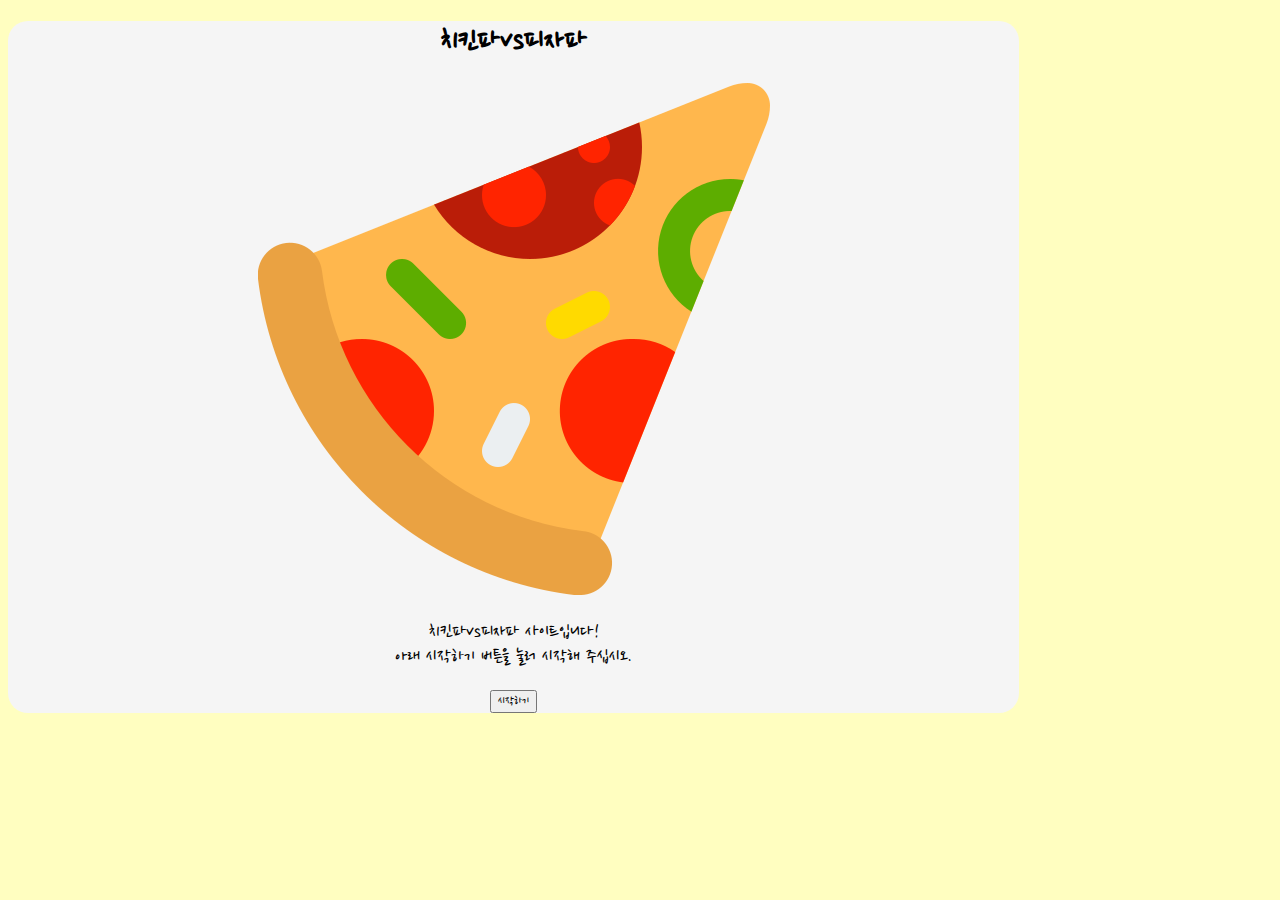
<file: index.html>
<!DOCTYPE html>
<html lang="ko" dir="ltr">
  <head>
      <meta charset="utf-8">
      <meta name="viewport" content="width=device-width, initial-scale=1">
      <meta name="author" content="namoham">
      <meta name="keywords" content="vs대결">
      <meta name="description" content="치킨파vs피자파">

      <!-- sns share -->
      <meta property="og:url" content="https://www.namoham.com/chickenpizza" />
      <meta property="og:title" content="오늘 당신은 치킨파 피자파" />
      <meta property="og:type" content="website" />
      <meta property="og:image" content="img/homeimg.png" />
      <meta property="og:description" content="당신은 치킨이 좋습니까 피자가 좋습니까" />

      <!--favicon-->
      <link rel="shortcut icon" href="img/favicon.ico">
      <link rel="apple-touch-icon-precomposed" href="img/favicon.ico" />

      <title>치킨파vs피자파</title>
      <link href="https://cdn.jsdelivr.net/npm/bootstrap@5.0.0-beta2/dist/css/bootstrap.min.css" 
            rel="stylesheet" 
            integrity="sha384-BmbxuPwQa2lc/FVzBcNJ7UAyJxM6wuqIj61tLrc4wSX0szH/Ev+nYRRuWlolflfl" 
            crossorigin="anonymous">
      <link rel="preconnect" href="https://fonts.gstatic.com">
      <link href="https://fonts.googleapis.com/css2?family=Nanum+Pen+Script&display=swap" rel="stylesheet">
      <link rel="stylesheet" href="./css/default.css">
      <link rel="stylesheet" href="./css/main.css">
      <link rel="stylesheet" href="./css/qna.css">
      <link rel="stylesheet" href="./css/animation.css">
      <link rel="stylesheet" href="./css/result.css">
      <script src="https://developers.kakao.com/sdk/js/kakao.js"></script>
      <script>
      Kakao.init('aff47a7697e773bc1739f7099637cdeb');
      Kakao.isInitialized();
      </script>
  </head>
<body>
  <div class="container">
    <section id="main" class="mx-auto my-5 py-5 px-3">
      <h1>치킨파vs피자파</h1>
      <div class="col-lg-6 col-md-8 col-sm-10 col-12 mx-auto">
        <img src="./img/homeimg.png" alt="mainImage" class="img-fluid">
      </div>
      <p>
        치킨파vs피자파 사이트입니다! <br>
        아래 시작하기 버튼을 눌러 시작해 주십시오.
      </p>
      <button type="button" class="btn btn-outline-danger mt-3" onclick="js:begin()">시작하기</button>
    </section>
    <section id="qna">
      <div class="status mx-auto mt-5">
        <div class="statusBar">
        </div>
      </div>
      <div class="qBox my-5 py-3 mx-auto">
      </div>
      <div class="row row-cols-1 row-cols-md-2 g-2 answerBox mx-auto">
        <div class="col">
          <div class="card">
            <img src="./img/homeimg.png" class="card-img-top leftImage" alt="...">
          </div>
        </div>
        <div class="col">
          <div class="card">
            <img src="./img/homeimg.png" class="card-img-top rightImage" alt="...">
          </div>
        </div>
      </div>
    </section>
    <section id="result" class="mx-auto my-5 py-5 px-3">
      <h1>당신의 결과는?!</h1>
      <div class="resultname">
      </div>
      <div id="resultImg" class="my-3 col-lg-6 col-md-8 col-sm-10 col-12 mx-auto">
      </div>
      <div class="resultDesc">
      </div>
      <button type="button" class="kakao mt-3 py-2 px-3" onclick="js:setShare()">공유하기</button>
    </section>
    <script src="./js/data.js" charset="utf-8"></script>
    <script src="./js/start.js" charset="utf-8"></script>
    <script src="./js/share.js" charset="utf-8"></script>
  </div>
  <article class="kakao_ad mt-5">
    <ins class=kakao_ad_area style=display:none data-ad-unit=DAN-Cw9KvY3J6u90OoMY data-ad-width=320 data-ad-height=100></ins>
    <script type=text/javascript src=//t1.daumcdn.net/kas/static/ba.min.js async></script>
    </article>
</body>
</html>
</file>
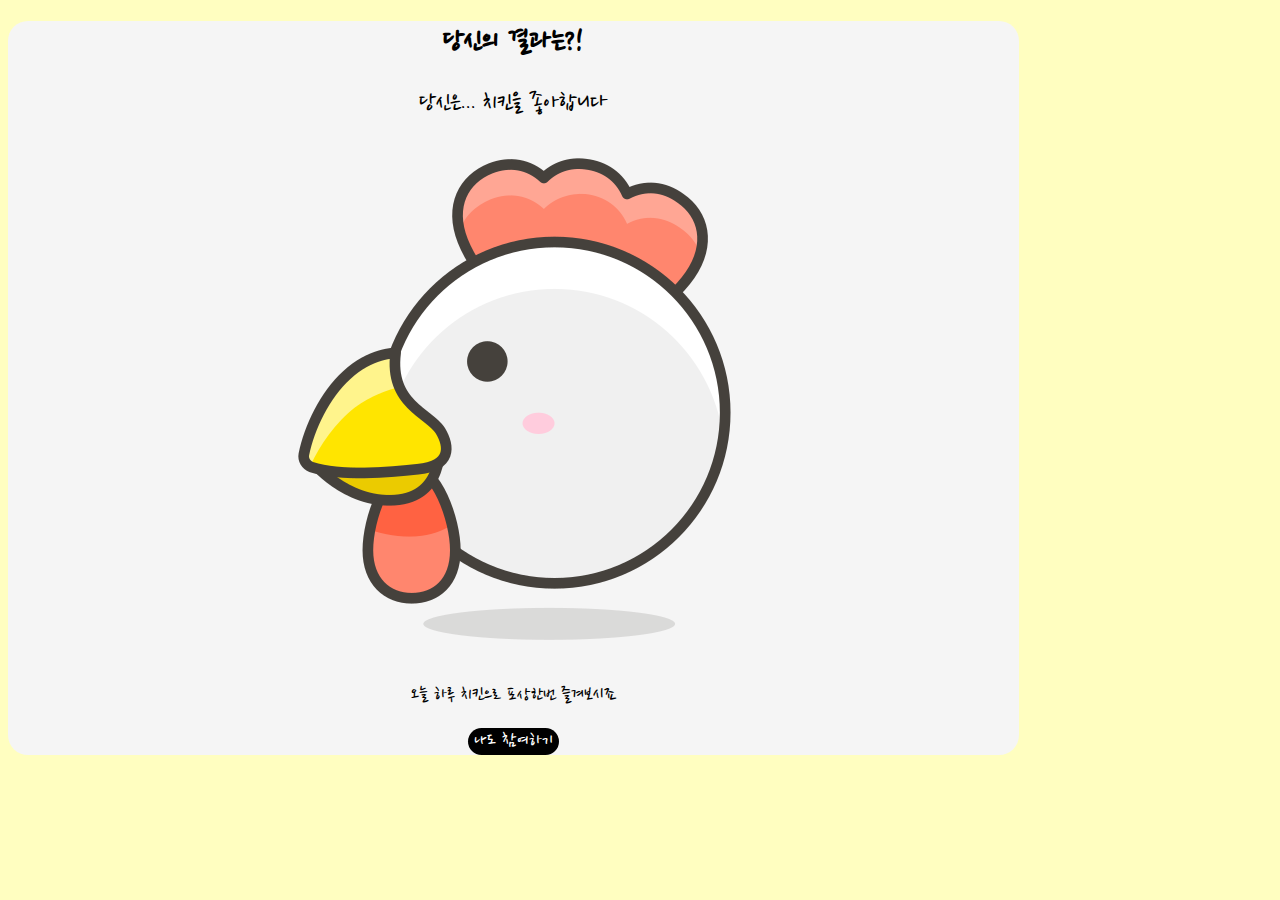
<file: page/result-0.html>
<!DOCTYPE html>
<html lang="ko" dir="ltr">
  <head>
      <meta charset="utf-8">
      <meta name="viewport" content="width=device-width, initial-scale=1">
      <meta name="author" content="namoham">
      <meta name="keywords" content="vs대결">
      <meta name="description" content="치킨파vs피자파">

      <!-- sns share -->
      <meta property="og:url" content="https://www.namoham.com/chickenpizza" />
      <meta property="og:title" content="오늘 당신은 치킨파 피자파" />
      <meta property="og:type" content="website" />
      <meta property="og:image" content="img/testlogo.png" />
      <meta property="og:description" content="당신은 치킨이 좋습니까 피자가 좋습니까" />

      <!--favicon-->
      <link rel="shortcut icon" href="img/favicon.ico">
      <link rel="apple-touch-icon-precomposed" href="img/favicon.ico" />

      <title>vs대결 치킨vs피자</title>
      <link href="https://cdn.jsdelivr.net/npm/bootstrap@5.0.0-beta2/dist/css/bootstrap.min.css" rel="stylesheet" integrity="sha384-BmbxuPwQa2lc/FVzBcNJ7UAyJxM6wuqIj61tLrc4wSX0szH/Ev+nYRRuWlolflfl" crossorigin="anonymous">
      <link rel="preconnect" href="https://fonts.gstatic.com">
      <link href="https://fonts.googleapis.com/css2?family=Nanum+Pen+Script&display=swap" rel="stylesheet">
      <link rel="stylesheet" href="../css/default.css">
      <link rel="stylesheet" href="../css/result.css">
  </head>
  <body>
    <section id="shareResult" class="mx-auto my-5 py-5 px-3">
      <h1>당신의 결과는?!</h1>
      <div class="resultname">
        <p>당신은... 치킨을 좋아합니다</p>
      </div>
      <div id="resultImg" class="my-3 col-lg-6 col-md-8 col-sm-10 col-12 mx-auto">
        <img src="../img/image-0.png" alt="0" class="img-fluid">
      </div>
      <div class="resultDesc">
        <p>오늘 하루 치킨으로 포상한번 즐겨보시죠</p>
      </div>
      <script type="text/javascript">
        function moveHome(){
          location.href = "/chickenpizza";
        }
      </script>
      <button type="button" class="gohome mt-3 py-2 px-3" onclick="js:moveHome()">나도 참여하기</button>
    </section>
  </body>
</html>
</file>
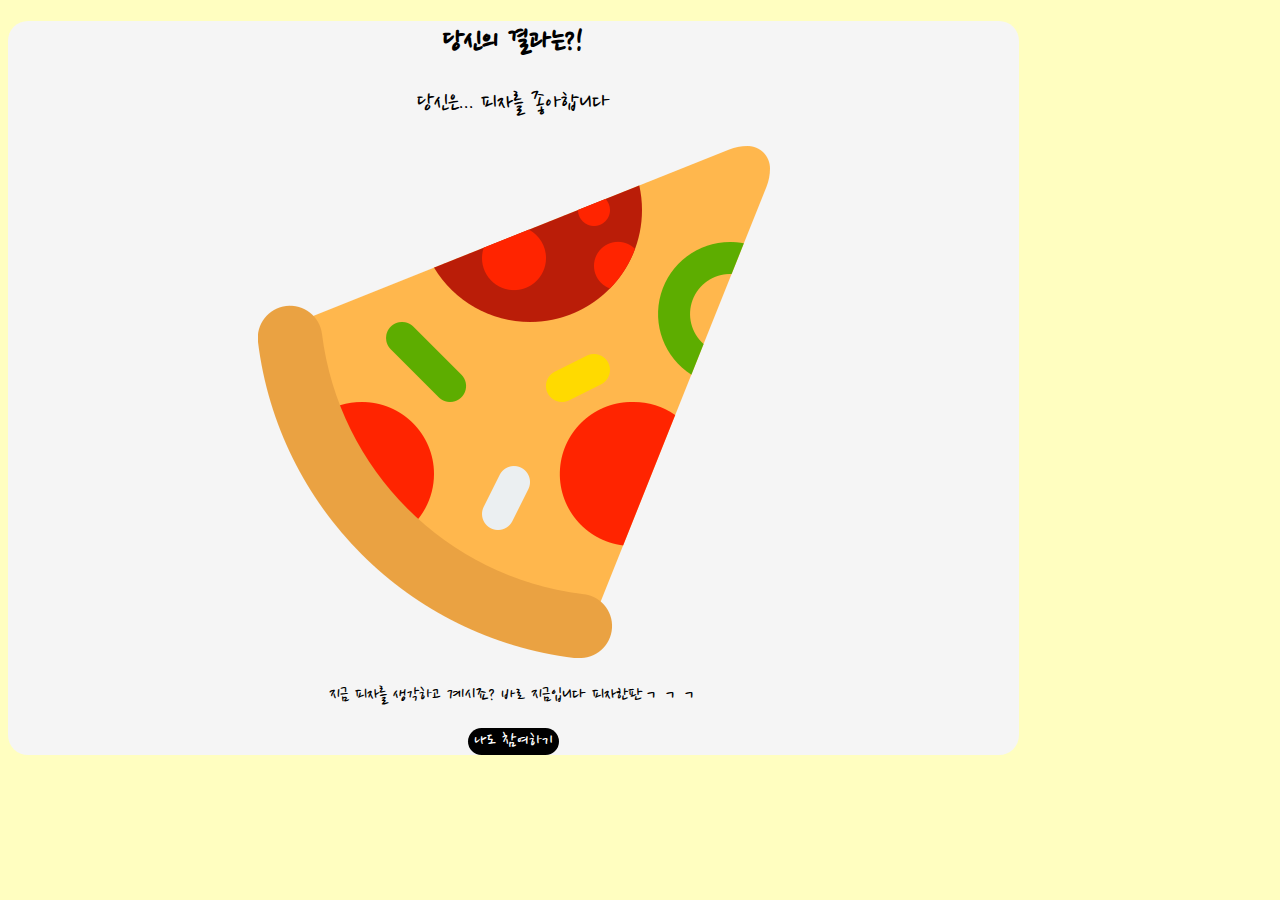
<file: page/result-1.html>
<!DOCTYPE html>
<html lang="ko" dir="ltr">
  <head>
    <meta charset="utf-8">
    <meta name="viewport" content="width=device-width, initial-scale=1">
    <meta name="author" content="namoham">
    <meta name="keywords" content="vs대결">
    <meta name="description" content="치킨파vs피자파">

    <!-- sns share -->
    <meta property="og:url" content="https://www.namoham.com/chickenpizza" />
    <meta property="og:title" content="오늘 당신은 치킨파 피자파" />
    <meta property="og:type" content="website" />
    <meta property="og:image" content="img/testlogo.png" />
    <meta property="og:description" content="당신은 치킨이 좋습니까 피자가 좋습니까" />

    <!--favicon-->
    <link rel="shortcut icon" href="img/favicon.ico">
    <link rel="apple-touch-icon-precomposed" href="img/favicon.ico" />

      <title>vs대결 치킨vs피자</title>
      <link href="https://cdn.jsdelivr.net/npm/bootstrap@5.0.0-beta2/dist/css/bootstrap.min.css" rel="stylesheet" integrity="sha384-BmbxuPwQa2lc/FVzBcNJ7UAyJxM6wuqIj61tLrc4wSX0szH/Ev+nYRRuWlolflfl" crossorigin="anonymous">
      <link rel="preconnect" href="https://fonts.gstatic.com">
      <link href="https://fonts.googleapis.com/css2?family=Nanum+Pen+Script&display=swap" rel="stylesheet">
      <link rel="stylesheet" href="../css/default.css">
      <link rel="stylesheet" href="../css/result.css">
  </head>
  <body>
    <section id="shareResult" class="mx-auto my-5 py-5 px-3">
      <h1>당신의 결과는?!</h1>
      <div class="resultname">
        <p>당신은... 피자를 좋아합니다</p>
      </div>
      <div id="resultImg" class="my-3 col-lg-6 col-md-8 col-sm-10 col-12 mx-auto">
        <img src="../img/image-1.png" alt="0" class="img-fluid">
      </div>
      <div class="resultDesc">
        <p>지금 피자를 생각하고 계시죠? 바로 지금입니다 피자한판ㄱㄱㄱ</p>
      </div>
      <script type="text/javascript">
        function moveHome(){
          location.href = "/chickenpizza";
        }
      </script>
      <button type="button" class="gohome mt-3 py-2 px-3" onclick="js:moveHome()">나도 참여하기</button>
    </section>
  </body>
</html>
</file>
<file: css/default.css>
body {
  background-color: rgb(255, 254, 192);
}

* {
  font-family: "Nanum Pen Script", cursive;
}
</file>
<file: css/main.css>
#main {
  background-color: whitesmoke;
  width: 80%;
  text-align: center;
  border-radius: 20px;
}

p {
  font-size: 20px;
}
.kakao_ad {
  width: 320px;
  margin: 0 auto;
}

article {
  display: flex;
  flex-direction: column;
}
</file>
<file: css/qna.css>
#qna {
  display: none;
}

.qBox {
  background-color: whitesmoke;
  text-align: center;
  border-radius: 20px;
  font-size: 24px;
  width: 80%;
}

.answerList {
  background-color: whitesmoke;
  border-radius: 20px;
  display: block;
  width: 80%;
  border: 0px;
  font-size: 20px;
}

.answerList:hover,
.answerList:focus {
  background-color: pink;
  color: whitesmoke;
}

.status {
  height: 20px;
  width: 80%;
  background-color: white;
  border-radius: 20px;
}

.statusBar {
  height: 100%;
  border-radius: 20px;
  /* Permalink - use to edit and share this gradient: https://colorzilla.com/gradient-editor/#febbbb+0,fe9090+52,ff5c5c+100;Red+3D+%231 */
  background: #febbbb;
  /* Old browsers */
  background: -moz-linear-gradient(top, #febbbb 0%, #fe9090 52%, #ff5c5c 100%);
  /* FF3.6-15 */
  background: -webkit-linear-gradient(
    top,
    #febbbb 0%,
    #fe9090 52%,
    #ff5c5c 100%
  );
  /* Chrome10-25,Safari5.1-6 */
  background: linear-gradient(to bottom, #febbbb 0%, #fe9090 52%, #ff5c5c 100%);
  /* W3C, IE10+, FF16+, Chrome26+, Opera12+, Safari7+ */
  filter: progid:DXImageTransform.Microsoft.gradient(startColorstr='#febbbb', endColorstr='#ff5c5c', GradientType=0);
  /* IE6-9 */
}

.answerBox {
  width: 80%;
}
</file>
<file: css/animation.css>
@keyframes fadeIn {
  from {
    opacity: 0;
  }
  to {
    opacity: 1;
  }
}

@keyframes fadeOut {
  from {
    opacity: 1;
  }
  to {
    opacity: 0;
  }
}

@-webkit-keyframes fadeIn {
  from {
    opacity: 0;
  }
  to {
    opacity: 1;
  }
}

@-webkit-keyframes fadeOut {
  from {
    opacity: 1;
  }
  to {
    opacity: 0;
  }
}

.fadeIn {
  animation: fadeIn;
  animation-duration: 1s;
}

.fadeOut {
  animation: fadeOut;
  animation-duration: 1s;
}
</file>
<file: css/result.css>
#result {
  display: none;
  background-color: whitesmoke;
  width: 80%;
  text-align: center;
  border-radius: 20px;
}

#shareResult {
  background-color: whitesmoke;
  width: 80%;
  text-align: center;
  border-radius: 20px;
}

.resultname {
  font-size: 26px;
}

.resultDesc {
  font-size: 20px;
}

.kakao {
  color: #fee500;
  background-color: black;
  font-size: 20px;
  border: 0px;
  border-radius: 20px;
}

.kakao:hover,
.kakao:focus {
  background-color: black;
  color: white;
}

.gohome {
  color: white;
  background-color: black;
  font-size: 20px;
  border: 0px;
  border-radius: 20px;
}

.gohome:hover,
.gohome:focus {
  background-color: whitesmoke;
  color: pink;
}
</file>
